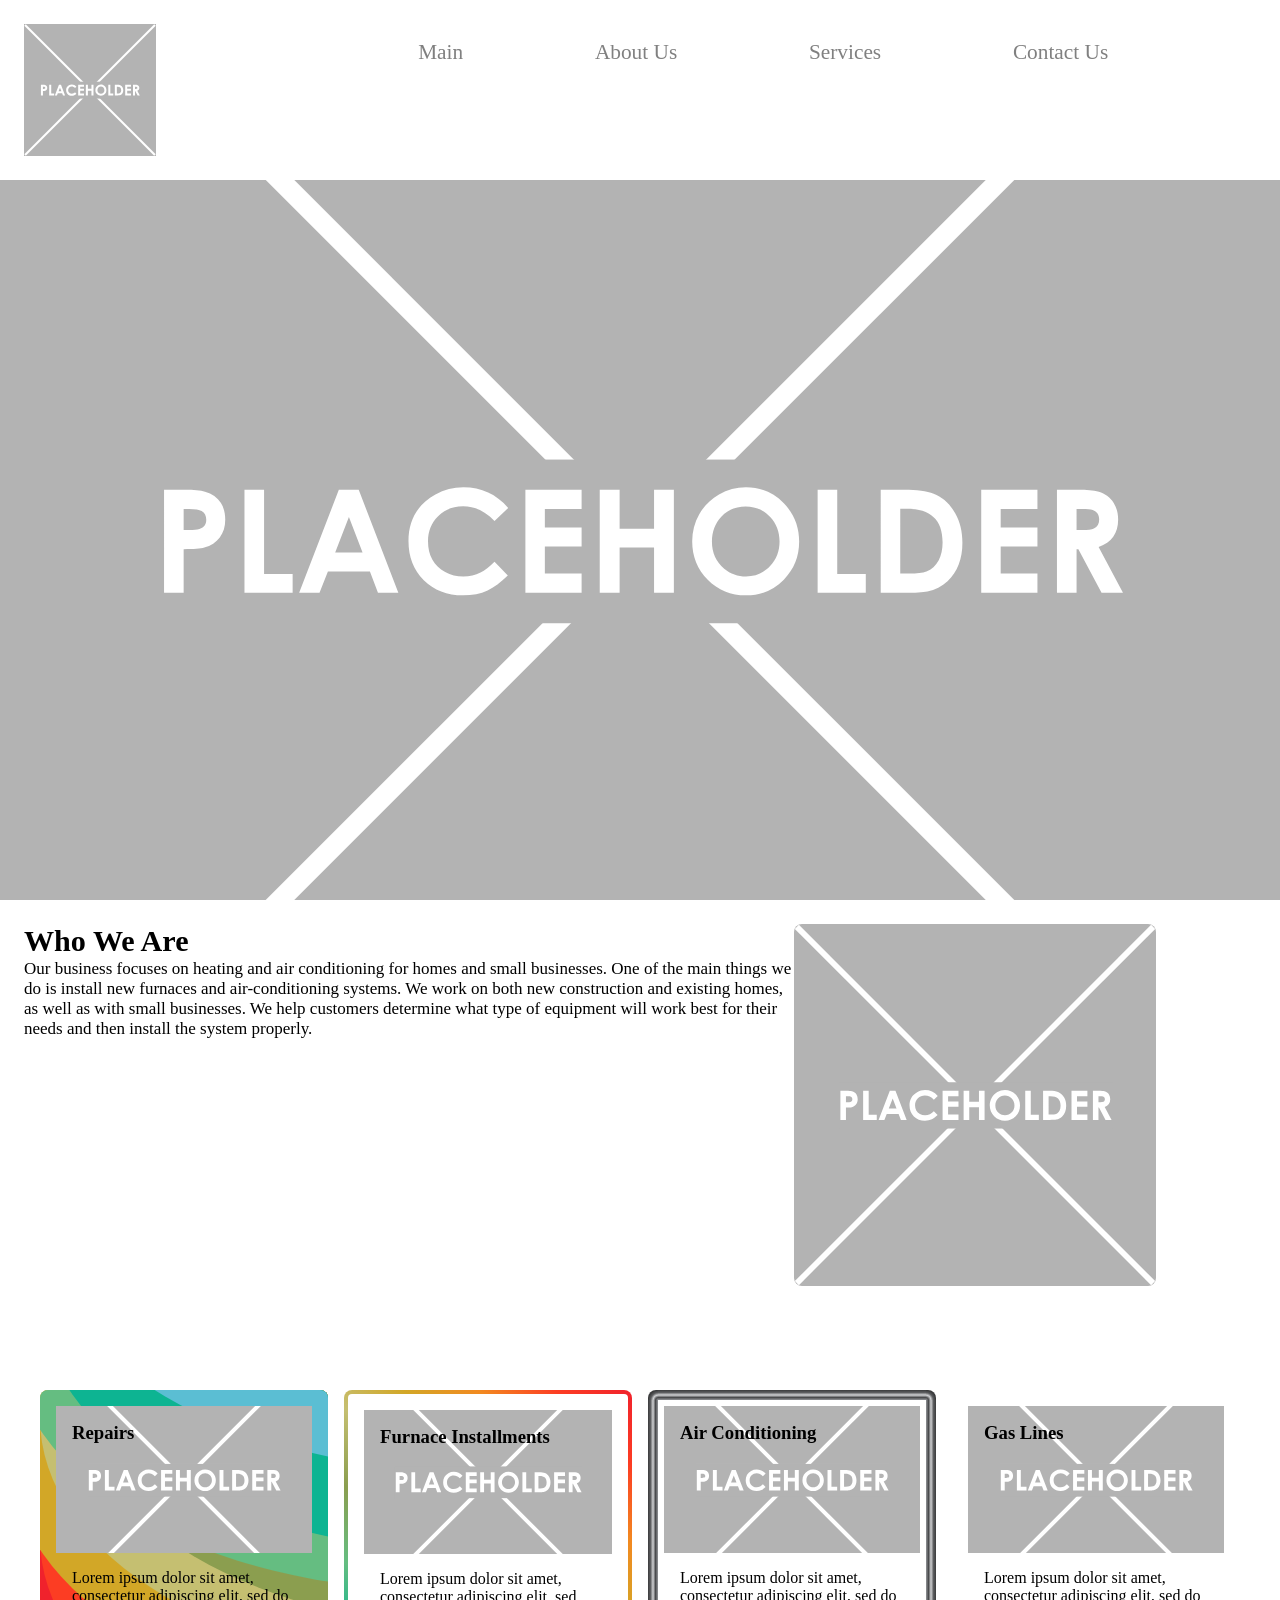
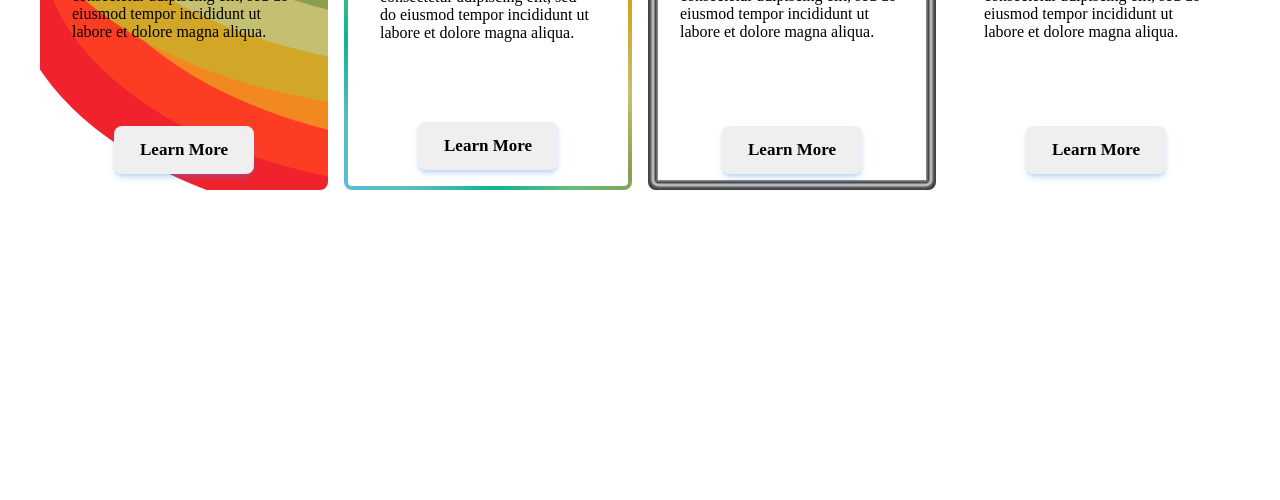
<file: index.html>
<!DOCTYPE html>
<html lang="en">
  <head>
    <meta charset="UTF-8">
    <meta name="viewport" content="width=device-width, initial-scale=1.0">
    <meta http-equiv="X-UA-Compatible" content="ie=edge">
    <title>Arrant: Heating and Air</title>
    <link rel="stylesheet" href="./styles/reset.css">
    <link rel="stylesheet" href="./styles/main.css">
  </head>
  <body>
    <header>
      <img class="arrant-logo">
      <nav id="header-nav">
        <a href="#hero">Main</a>
        <a href="#introduction">About Us</a>
        <a href="#services">Services</a>
        <a href="#contact-us">Contact Us</a>
      </nav>
    </header>
    <main>
        <section id="hero" class="flex-center">
          <img id="hero-background-img" class="background-img">
          
          <div id="hero-content" class="flex-center flex-row">
            <div class="flex-column">
              <h2>(123) 456-7890</h2>
              <p>Need any help with heaing & air call us today</p>
            </div>
            
            <div id="hero-cta-container" class="flex-column">
              <h3>Ready For An Appointment?</h3>
              <div id="cta-button" class="flex-center">
                <button>Get A Quote Now!</button>
              </div>
            </div>
          </div>
        </section>
        <section id="introduction">
          <div id="intro-background"></div>
          
          <div id="intro-content-text">
            <h3 id="intro-header" class="font-lg">Who We Are</h3>
            <p id="intro-text" class="font-text">Our business focuses on heating and air conditioning for homes and small businesses. One of the main things we do is install new furnaces and air-conditioning systems. We work on both new construction and existing homes, as well as with small businesses. We help customers determine what type of equipment will work best for their needs and then install the system properly.</p>
            <div id="intro-content-achievements">
              <div id="carrier-representation">
                
              </div>
            </div>
          </div>
          
          <img id="intro-img">
        </section>
        <section id="services">
          <div id="services-track">
            <div class="service-card arrant-stream-gradient">
              <div class="stream-container">
                <div class="stream mr-bg offset-0 animation-set-1"></div>
                <div class="stream ssr-bg offset-1 animation-set-2"></div>
                <div class="stream vm-bg offset-2 animation-set-3"></div>
                <div class="stream b-bg offset-3 animation-set-1"></div>
                <div class="stream lg-bg offset-4 animation-set-3"></div>
                <div class="stream bgg-bg offset-5 animation-set-2"></div>
                <div class="stream cm-bg offset-6 animation-set-1"></div>
                <div class="stream ml-bg offset-7 animation-set-3"></div>
                <div class="stream gts-bg offset-8 animation-set-2"></div>
                <div class="stream sd-bg offset-9 animation-set-1"></div>
              </div>
              
              <div class="service-header">
                <img class="service-img background-img">
                <h3 class="service-title">Repairs</h3>
              </div>
              <div class="service-content">
                <p class="service-description">Lorem ipsum dolor sit amet, consectetur adipiscing elit, sed do eiusmod tempor incididunt ut labore et dolore magna aliqua.</p>
                <button class="service-btn">Learn More</button>
              </div>
            </div>

            <div class="service-card arrant-linear-gradient">
              <div class="service-header">
                <img class="service-img background-img">
                <h3 class="service-title">Furnace Installments</h3>
              </div>
              <div class="service-content">
                <p class="service-description">Lorem ipsum dolor sit amet, consectetur adipiscing elit, sed do eiusmod tempor incididunt ut labore et dolore magna aliqua.</p>
                <button class="service-btn">Learn More</button>
              </div>
            </div>

            <div class="service-card arrant-metallic-gradient">
              <div class="service-header">
                <img class="service-img background-img">
                <h3 class="service-title">Air Conditioning</h3>
              </div>
              <div class="service-content">
                <p class="service-description">Lorem ipsum dolor sit amet, consectetur adipiscing elit, sed do eiusmod tempor incididunt ut labore et dolore magna aliqua.</p>
                <button class="service-btn">Learn More</button>
              </div>
            </div>
            <!--Chromatic Prism Edge (Conic Reflection)-->
            <div class="service-card arrant-conic-gradient">
              <div class="service-header">
                <img class="service-img background-img">
                <h3 class="service-title">Gas Lines</h3>
              </div>
              <div class="service-content">
                <p class="service-description">Lorem ipsum dolor sit amet, consectetur adipiscing elit, sed do eiusmod tempor incididunt ut labore et dolore magna aliqua.</p>
                <button class="service-btn">Learn More</button>
              </div>
            </div>
          </div>
        </section>
    </main>
    <footer id="contact-us">
      
    </footer>
  </body>
</html>
</file>
<file: styles/main.css>
:root {
  --sky-dive: #5bbed3;
  --glacial-turquoise-shimmer: #58bcbe;
  --mint-leaf: #0db492;
  --clover-mist: #65bd81;
  --bamboo-grass-green: #8b9e4f;
  --linden-green: #c5bf71;
  --brassy: #d2a727;
  --vibrant-marigold: #f28920;
  --strawberry-spinach-red: #fc3d23;
  --microprose-red: #f0222c;
  
  --padding-s: 0.5rem;
  --padding-m: 1rem;
  --padding-l: 1.5rem;

  --font-text: clamp(1rem, 0.95rem + 0.25vw, 1.063rem);
  --font-md: clamp(1.25rem, 1.18rem + 0.36vw, 1.333rem);
  --font-lg: clamp(1.563rem, 1.45rem + 0.54vw, 2.369rem);
  --font-xl: clamp(1.953rem, 1.78rem + 0.86vw, 2.369rem);
  --font-xxl: clamp(2.441rem, 2.19rem + 1.25vw, 3.157rem);

  --lh-body: 1.6;
  --lh-heading: 1.2;
}

header {
  position: sticky;
  background-color: white;
  
  display: flex;
  flex-direction: row;
  justify-content: space-between;
  
  height: 20svh;
  top: 0;
  left: 0;

  padding: var(--padding-l);

  z-index: 1000;
}

#header-nav {
  position: relative;
  padding: var(--padding-m);
  width: 80%;
  
  display: flex;
  flex-direction: row;  
  justify-content: space-evenly;
}

#header-nav a {
  text-decoration: none;
  color: grey;
  font-size: var(--font-md);
}

#header-nav a:hover {
  text-decoration: underline;
  color: black;
}

footer {
  min-height: 30svh;
  padding: var(--padding-l);
  z-index: 1000;
}

section {
  position: relative;
  padding: var(--padding-l);
}

button {
  display: inline-flex;
  align-items: center;
  justify-content: center;
  padding: 12px 24px;
  font-family: inherit;
  font-size: var(--font-text);
  font-weight: 600;
  border-radius: 8px;
  border: 2px solid transparent;
  box-shadow: 0 4px 6px -1px rgba(59, 130, 246, 0.3), 
              0 2px 4px -2px rgba(59, 130, 246, 0.2);
  cursor: pointer;
  white-space: nowrap;
  transition: all 0.15s ease-in-out;
}

button:active {
  box-shadow: 0 1px 2px 0 rgba(59, 130, 246, 0.3);
}

.flex-row {
  display: flex;
  flex-direction: row;
}
.flex-column {
  display: flex;
  flex-direction: column;
}
.flex-center {
  display: flex;
  justify-content: center;
  align-items: center;
}

/* Align Item Classes*/
.align-start { align-items: flex-start; }
.align-center { align-items: center; }
.align-end { align-items: flex-end; }
.align-stretch { align-items: stretch; }

/* Align Self Classes*/
.self-align-start { align-self: flex-start; }
.self-align-center { align-self: center; }
.self-align-end { align-self: flex-end; }
.self-align-stretch { align-self: stretch; }

/* Justify Content Classes*/
.just-start { justify-content: flex-start; }
.just-center { justify-content: center; }
.just-end { justify-content: flex-end; }
.just-space-b { justify-content: space-between; }
.just-space-a { justify-content: space-around; }
.just-space-e { justify-content: space-evenly; }

/* Margin Classes*/
.margin-right { margin-right: auto; }
.margin-left { margin-left: auto; }

/* Directional Classes*/
.top { top: 0; }
.bottom { bottom: 0; }
.left { left: 0; }
.right { right: 0; }

.sd-bg { background-color: var(--sky-dive); }
.gts-bg { background-color: var(--glacial-turqouise-shimmer); }
.ml-bg { background-color: var(--mint-leaf); }
.cm-bg { background-color: var(--clover-mist); }
.bgg-bg { background-color: var(--bamboo-grass-green); }
.lg-bg { background-color: var(--linden-green); }
.b-bg { background-color: var(--brassy); }
.vm-bg { background-color: var(--vibrant-marigold); }
.ssr-bg { background-color: var(--strawberry-spinach-red); }
.mr-bg { background-color: var(--microprose-red); }

.font-text { font-size: var(--font-text); }
.font-md { font-size: var(--font-md); }
.font-lg { font-size: var(--font-lg); }
.font-xl { font-size: var(--font-xl); }
.font-xxl { font-size: var(--font-xxl); }

.background-img {
  width: 100%;
  height: 100%;

  object-fit: cover;
  object-position: center;
  
  position: absolute;
  top: 0;
  left: 0;
}

img:not([src]) {
  content: url('../assets/placeholder.svg');
}

.arrant-linear-gradient {
  border: 4px solid transparent;

  background: linear-gradient(#ffffff, #ffffff) padding-box, linear-gradient(45deg, #5bbed3, #58bcbe, #0db492, #65bd81, #8b9e4f, #c5bf71, #d2a727, #f28920, #fc3d23, #f0222c) border-box;
}

.arrant-metallic-gradient {

  background-image: 
    radial-gradient(ellipse at 10px 10px, #939598 0%, #4a4b4d 17%, #d1d2d4 34%, #5c5d5f 51%, #3a3b3c 68%),
    radial-gradient(ellipse at calc(100% - 10px) 10px, #939598 0%, #4a4b4d 17%, #d1d2d4 34%, #5c5d5f 51%, #3a3b3c 68%),
    radial-gradient(ellipse at 10px calc(100% - 10px), #939598 0%, #4a4b4d 17%, #d1d2d4 34%, #5c5d5f 51%, #3a3b3c 68%),
    radial-gradient(ellipse at calc(100% - 10px) calc(100% - 10px), #939598 0%, #4a4b4d 17%, #d1d2d4 34%, #5c5d5f 51%, #3a3b3c 68%),
    linear-gradient(90deg, #3a3b3c, #5c5d5f, #d1d2d4, #4a4b4d, #939598),
    linear-gradient(270deg, #3a3b3c, #5c5d5f, #d1d2d4, #4a4b4d, #939598),
    linear-gradient(180deg, #3a3b3c, #5c5d5f, #d1d2d4, #4a4b4d, #939598),
    linear-gradient(0deg, #3a3b3c, #5c5d5f, #d1d2d4, #4a4b4d, #939598);

  background-size:
    10px 10px,
    10px 10px,
    10px 10px,
    10px 10px,
    10px 100%,
    10px 100%,
    100% 10px,
    100% 10px;

  background-position:
    top left, top right, bottom left, bottom right,
    center left, center right, top center, bottom center;

  background-repeat: no-repeat;
    
}

#hero-content {
  min-height: 60svh;
  min-width: 80vw;
  padding: var(--padding-m);
}

#introduction {
  height: 50svh;
  
  display: grid;
  grid-template-columns: 5fr 3fr;
}


#intro-img {
  max-height: 90%;
  width: auto;

  border-radius: 0.5rem;
  overflow: hidden;
}

#intro-background {
  position: absolute;
  top: 0;
  left: 0;

  height: 100%;
  width: 100%;
}

#services-track {
  display: grid;
  grid-template-columns: repeat(auto-fit, minmax(280px, 1fr));
  gap: 16px;
  
  padding: var(--padding-m);
}

.service-card {
  position: relative;
  border-radius: 0.5rem;
  display: flex;
  flex-direction: column;
  justify-content: space-between;
  height: clamp(400px, 30vw, 600px);
  max-width: 320px;
  padding: var(--padding-m);
  overflow: hidden;
}

.service-header {
  position: relative;
  height: 40%;
  padding: var(--padding-m);
  z-index: 2;
}

.service-image {
  z-index: 2;
}

.service-title {
  position: relative;
  z-index: 3;

  text-size: var(--font-lg);
}

.service-content {
  height: 60%;
  padding: var(--padding-m);
  z-index: 2;
}

.service-btn {
  position: absolute;
  bottom: 1rem;
  left: 50%;
  transform: translateX(-50%);
}

.stream-container {
  position: absolute;
  top: 0;
  left: 0;
  height: 100%;
  width: 100%;
  z-index: 1;
  pointer-events: none;
  overflow: hidden;
}

.stream {
  position: absolute;
  height: 150%;
  aspect-ratio: 1 / 1;
  border-radius: 38% 62% 29% 71% / 58% 33% 67% 42%;
}

.animation-set-1 { animation: wave-flow 12s infinite linear; }
.animation-set-2 { animation: wave-flow 14s infinite linear; }
.animation-set-3 { animation: wave-flow 16s infinite linear; }

.offset-0 { left: -10%; top: -40%; }
.offset-1 { left: 0%; top: -50%; }
.offset-2 { left: 10%; top: -60%; }
.offset-3 { left: -10%; top: -70%; }
.offset-4 { left: 0%; top: -80%; }
.offset-5 { left: 10%; top: -90%; }
.offset-6 { left: -10%; top: -100%; }
.offset-7 { left: 0%; top: -110%; }
.offset-8 { left: 10%; top: -120%; }
.offset-9 { left: 0%; top: -130%; }

#hero {
  min-height: 80svh;
}

@keyframes wave-flow {
  0% {
    transform: translateX(0) rotate(0deg);
  }
  50% {
    /* Push the wave horizontally while it is rotating to warp the gradient path */
    transform: translateX(-25%) rotate(180deg);
  }
  100% {
    transform: translateX(0%) rotate(360deg);
  }
}
</file>
